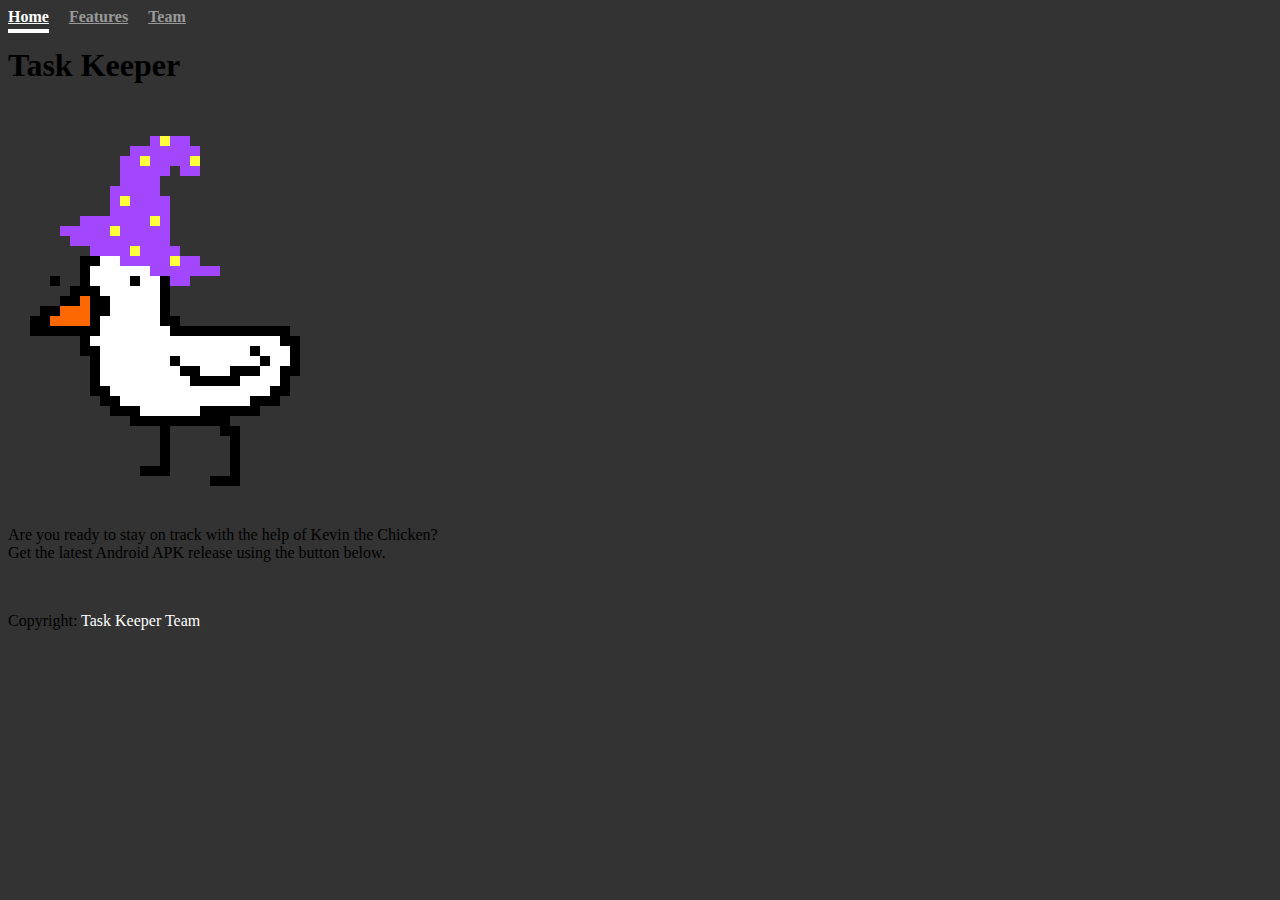
<file: index.html>
<!doctype html>
<html lang="en" class="h-100">
<head>
    <meta charset="utf-8">
    <meta name="viewport" content="width=device-width, initial-scale=1">
    <meta name="description" content="The Task-Keeper App Website">
    <title>Task Keeper</title>

    <!-- Bootstrap core CSS -->
    <link rel="stylesheet" href="https://stackpath.bootstrapcdn.com/bootstrap/4.5.0/css/bootstrap.min.css" integrity="sha384-9aIt2nRpC12Uk9gS9baDl411NQApFmC26EwAOH8WgZl5MYYxFfc+NcPb1dKGj7Sk" crossorigin="anonymous">

    <!-- Website Favicon -->
    <link rel = "shortcut icon" type = "image/png" href = "/Website/Images/TKLogo.png">

    <style>
      .bd-placeholder-img {
        font-size: 1.125rem;
        text-anchor: middle;
        -webkit-user-select: none;
        -moz-user-select: none;
        user-select: none;
      }

      @media (min-width: 768px) {
        .bd-placeholder-img-lg {
          font-size: 3.5rem;
        }
      }
    </style>

    <!-- Custom styles for this template -->
    <link href="Website/StyleSheet/stylesheet.css" rel="stylesheet">
</head>

<body class="d-flex h-100 text-center text-white bg-dark">
    <div class="cover-container d-flex w-100 h-100 p-3 mx-auto flex-column">
    <header class="mb-auto">
        <div>
        <nav class="nav nav-masthead justify-content-center float-md-end">
            <a class="nav-link active" aria-current="page" href="index.html">Home</a>
            <a class="nav-link" href="Website/Pages/features.html">Features</a>
            <a class="nav-link" href="Website/Pages/roles.html">Team</a>
        </nav>
        </div>
    </header>

    <main class="container-fluid text-center">
      <h1 class = "display-4 text-center">Task Keeper</h1>
      <img src = "Website/Images/KevinAwake.gif">
        <p>Are you ready to stay on track with the help of Kevin the Chicken?<br>Get the latest Android APK release using the button below.</p>
        <a href="https://github.com/Hannah-Ashna/Task-Keeper/releases/tag/v2.0-release" target="_blank" class="btn btn-lg btn-secondary fw-bold border-white bg-white">Download</a>
    </main>

    <footer class="mt-auto text-white-50">
        <p>Copyright: <a class = "copyright" href="https://github.com/Hannah-Ashna/Task-Keeper">Task Keeper Team</a></p>
    </footer>
    </div>

    <!-- Optional JavaScript -->
    <!-- jQuery first, then Popper.js, then Bootstrap JS -->
    <script src="https://code.jquery.com/jquery-3.5.1.slim.min.js" integrity="sha384-DfXdz2htPH0lsSSs5nCTpuj/zy4C+OGpamoFVy38MVBnE+IbbVYUew+OrCXaRkfj" crossorigin="anonymous"></script>
    <script src="https://cdn.jsdelivr.net/npm/popper.js@1.16.0/dist/umd/popper.min.js" integrity="sha384-Q6E9RHvbIyZFJoft+2mJbHaEWldlvI9IOYy5n3zV9zzTtmI3UksdQRVvoxMfooAo" crossorigin="anonymous"></script>
    <script src="https://stackpath.bootstrapcdn.com/bootstrap/4.5.0/js/bootstrap.min.js" integrity="sha384-OgVRvuATP1z7JjHLkuOU7Xw704+h835Lr+6QL9UvYjZE3Ipu6Tp75j7Bh/kR0JKI" crossorigin="anonymous"></script>
    
</body>
</html>
</file>
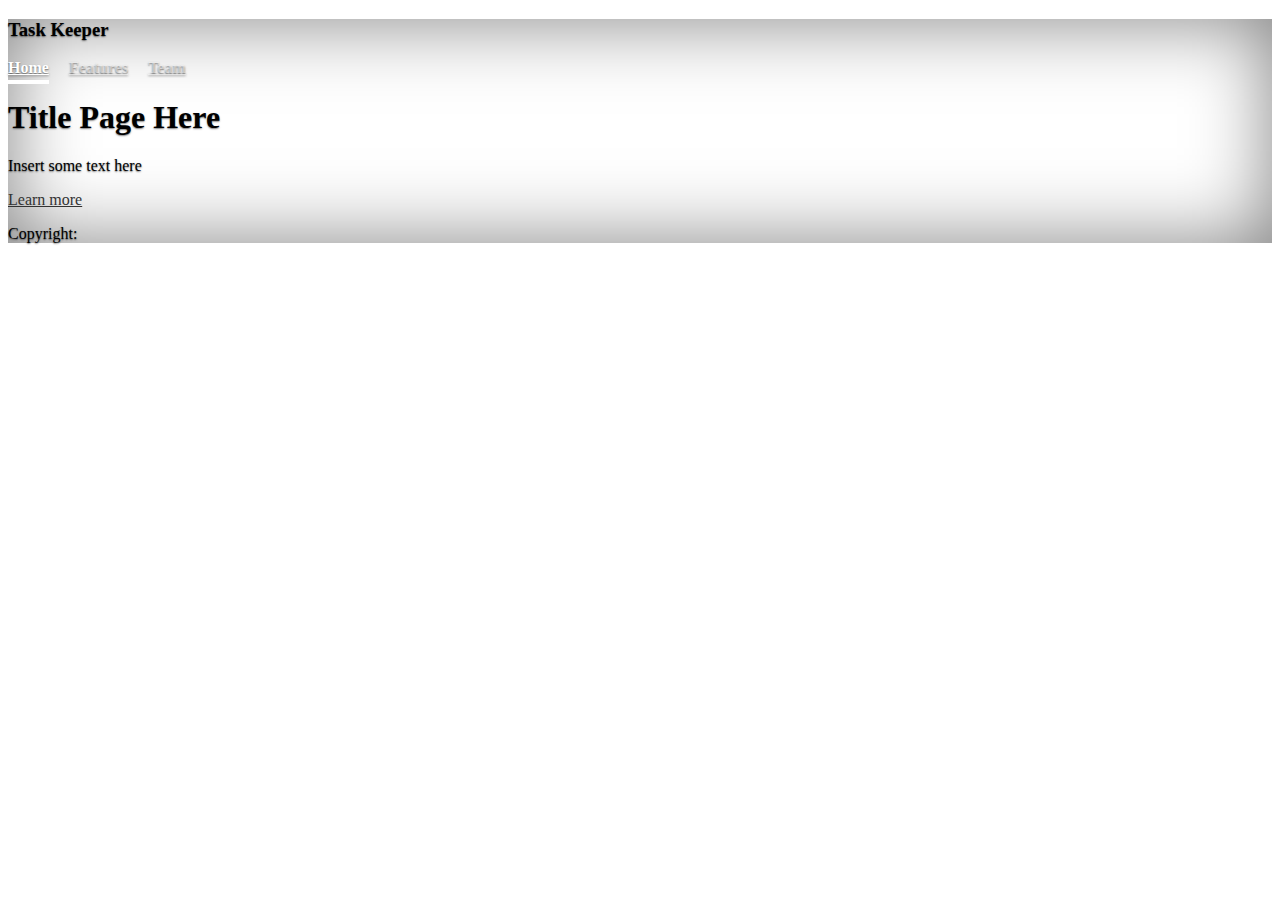
<file: Website/index.html>
<!doctype html>
<html lang="en" class="h-100">
<head>
    <meta charset="utf-8">
    <meta name="viewport" content="width=device-width, initial-scale=1">
    <meta name="description" content="">
    <meta name="author" content="Mark Otto, Jacob Thornton, and Bootstrap contributors">
    <meta name="generator" content="Hugo 0.79.0">
    <title>Task Keeper</title>

    <link rel="canonical" href="https://getbootstrap.com/docs/5.0/examples/cover/">

    <!-- Bootstrap core CSS -->
    <link rel="stylesheet" href="https://stackpath.bootstrapcdn.com/bootstrap/4.5.0/css/bootstrap.min.css" integrity="sha384-9aIt2nRpC12Uk9gS9baDl411NQApFmC26EwAOH8WgZl5MYYxFfc+NcPb1dKGj7Sk" crossorigin="anonymous">


    <style>
      .bd-placeholder-img {
        font-size: 1.125rem;
        text-anchor: middle;
        -webkit-user-select: none;
        -moz-user-select: none;
        user-select: none;
      }

      @media (min-width: 768px) {
        .bd-placeholder-img-lg {
          font-size: 3.5rem;
        }
      }
    </style>

    <!-- Custom styles for this template -->
    <link href="stylesheet.css" rel="stylesheet">
</head>

<body class="d-flex h-100 text-center text-white bg-dark">
    <div class="cover-container d-flex w-100 h-100 p-3 mx-auto flex-column">
    <header class="mb-auto">
        <div>
        <h3 class="float-md-start mb-0">Task Keeper</h3>
        <nav class="nav nav-masthead justify-content-center float-md-end">
            <a class="nav-link active" aria-current="page" href="index.html">Home</a>
            <a class="nav-link" href="features.html">Features</a>
            <a class="nav-link" href="roles.html">Team</a>
        </nav>
        </div>
    </header>

    <main class="px-3">
        <h1>Title Page Here</h1>
        <p class="lead">Insert some text here</p>
        <p class="lead">
        <a href="#" class="btn btn-lg btn-secondary fw-bold border-white bg-white">Learn more</a>
        </p>
    </main>

    <footer class="mt-auto text-white-50">
        <p>Copyright: </p>
    </footer>
    </div>

    <!-- Optional JavaScript -->
    <!-- jQuery first, then Popper.js, then Bootstrap JS -->
    <script src="https://code.jquery.com/jquery-3.5.1.slim.min.js" integrity="sha384-DfXdz2htPH0lsSSs5nCTpuj/zy4C+OGpamoFVy38MVBnE+IbbVYUew+OrCXaRkfj" crossorigin="anonymous"></script>
    <script src="https://cdn.jsdelivr.net/npm/popper.js@1.16.0/dist/umd/popper.min.js" integrity="sha384-Q6E9RHvbIyZFJoft+2mJbHaEWldlvI9IOYy5n3zV9zzTtmI3UksdQRVvoxMfooAo" crossorigin="anonymous"></script>
    <script src="https://stackpath.bootstrapcdn.com/bootstrap/4.5.0/js/bootstrap.min.js" integrity="sha384-OgVRvuATP1z7JjHLkuOU7Xw704+h835Lr+6QL9UvYjZE3Ipu6Tp75j7Bh/kR0JKI" crossorigin="anonymous"></script>
    
</body>
</html>
</file>
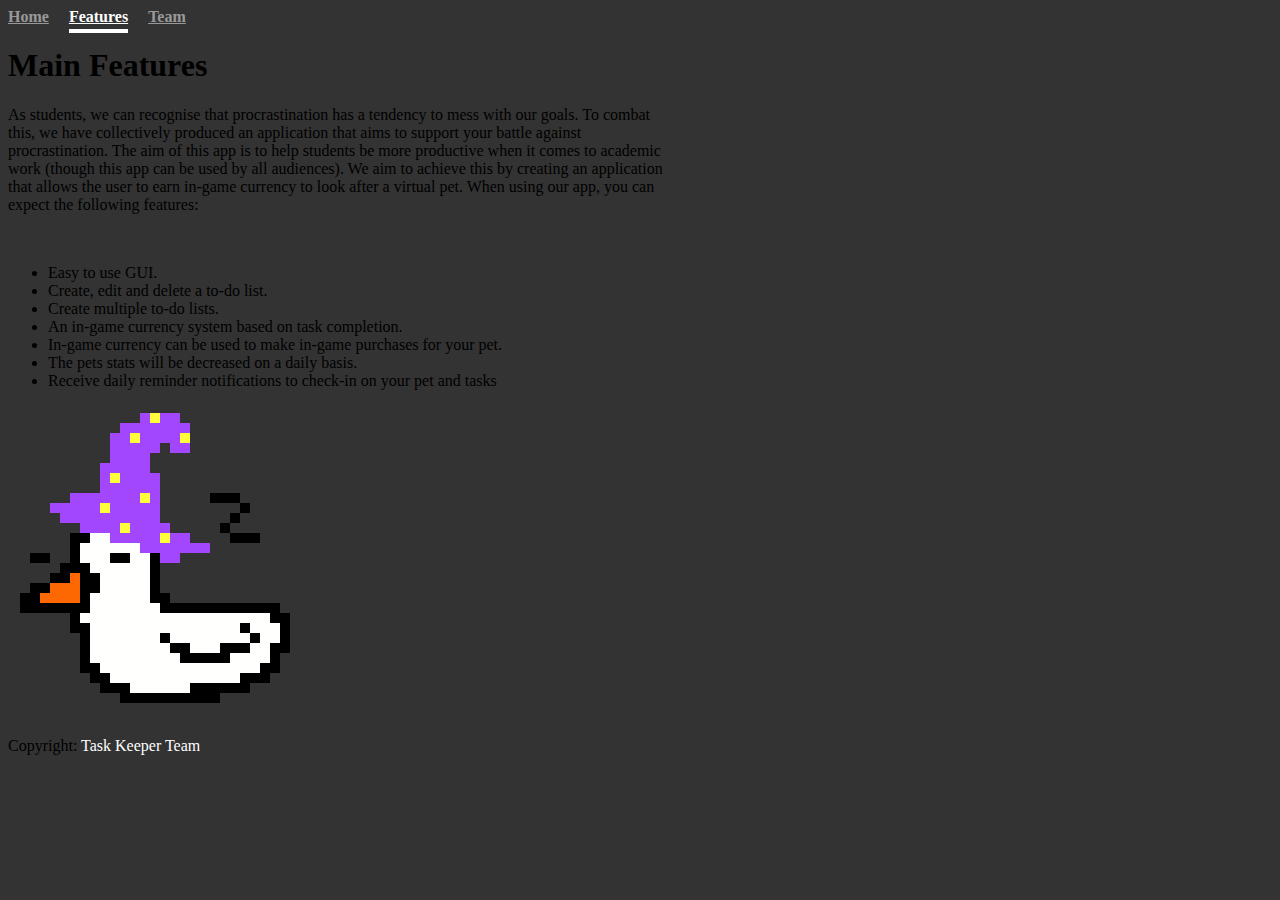
<file: Website/Pages/features.html>
<!doctype html>
<html lang="en" class="h-100">
<head>
    <meta charset="utf-8">
    <meta name="viewport" content="width=device-width, initial-scale=1">
    <meta name="description" content="The Task-Keeper App Website">
    <title>Task Keeper</title>

    <!-- Bootstrap core CSS -->
    <link rel="stylesheet" href="https://stackpath.bootstrapcdn.com/bootstrap/4.5.0/css/bootstrap.min.css" integrity="sha384-9aIt2nRpC12Uk9gS9baDl411NQApFmC26EwAOH8WgZl5MYYxFfc+NcPb1dKGj7Sk" crossorigin="anonymous">
    
    <!-- Website Favicon -->
    <link rel = "shortcut icon" type = "image/png" href = "../Images/TKLogo.png">
    
    <style>
      .bd-placeholder-img {
        font-size: 1.125rem;
        text-anchor: middle;
        -webkit-user-select: none;
        -moz-user-select: none;
        user-select: none;
      }

      @media (min-width: 768px) {
        .bd-placeholder-img-lg {
          font-size: 3.5rem;
        }
      }
    </style>
    <link href="../StyleSheet/stylesheet.css" rel="stylesheet">
</head>

<body class="d-flex h-100 text-center text-white bg-dark">

  <div class="cover-container d-flex w-100 h-100 p-3 mx-auto flex-column">
    <header class="mb-auto">
        <div>
        <nav class="nav nav-masthead justify-content-center float-md-end">
            <a class="nav-link" href="../../index.html">Home</a>
            <a class="nav-link active" aria-current="page" href="features.index">Features</a>
            <a class="nav-link" href="roles.html">Team</a>
        </nav>
        </div>
    </header>

    <main>
      <div class="container-fluid text-left">
        <div class = "row">
          <div class = "col-md">
            <h1 class = "display-4 text-center">Main Features</h1>
            <p>As students, we can recognise that procrastination has a tendency to mess with our goals. To combat this, we have collectively produced
            an application that aims to support your battle against procrastination. The aim of this app is to help students be more productive when it comes to
            academic work (though this app can be used by all audiences). We aim to achieve this by creating an application that allows the user to earn in-game currency to look after a virtual pet.
            When using our app, you can expect the following features:</p>
          </div>
        </div>
        <div class = "row">
          <div class = "col-md-6">
              <br>
              <ul>
                <li>Easy to use GUI.</li>
                <li>Create, edit and delete a to-do list.</li>
                <li>Create multiple to-do lists.</li>
                <li>An in-game currency system based on task completion.</li>
                <li>In-game currency can be used to make in-game purchases for your pet.</li>
                <li>The pets stats will be decreased on a daily basis.</li>
                <li>Receive daily reminder notifications to check-in on your pet and tasks</li>
              </ul>	
          </div>
          <div class = "col-md-6">
            <img src = "../Images/KevinSleep.gif">
          </div>
        </div>
      </div>
    </main>

    <footer class="mt-auto text-white-50">
      <p>Copyright: <a class = "copyright" href = "https://github.com/Hannah-Ashna/Task-Keeper">Task Keeper Team</a></p>
    </footer>
  </div>
</body>
</file>
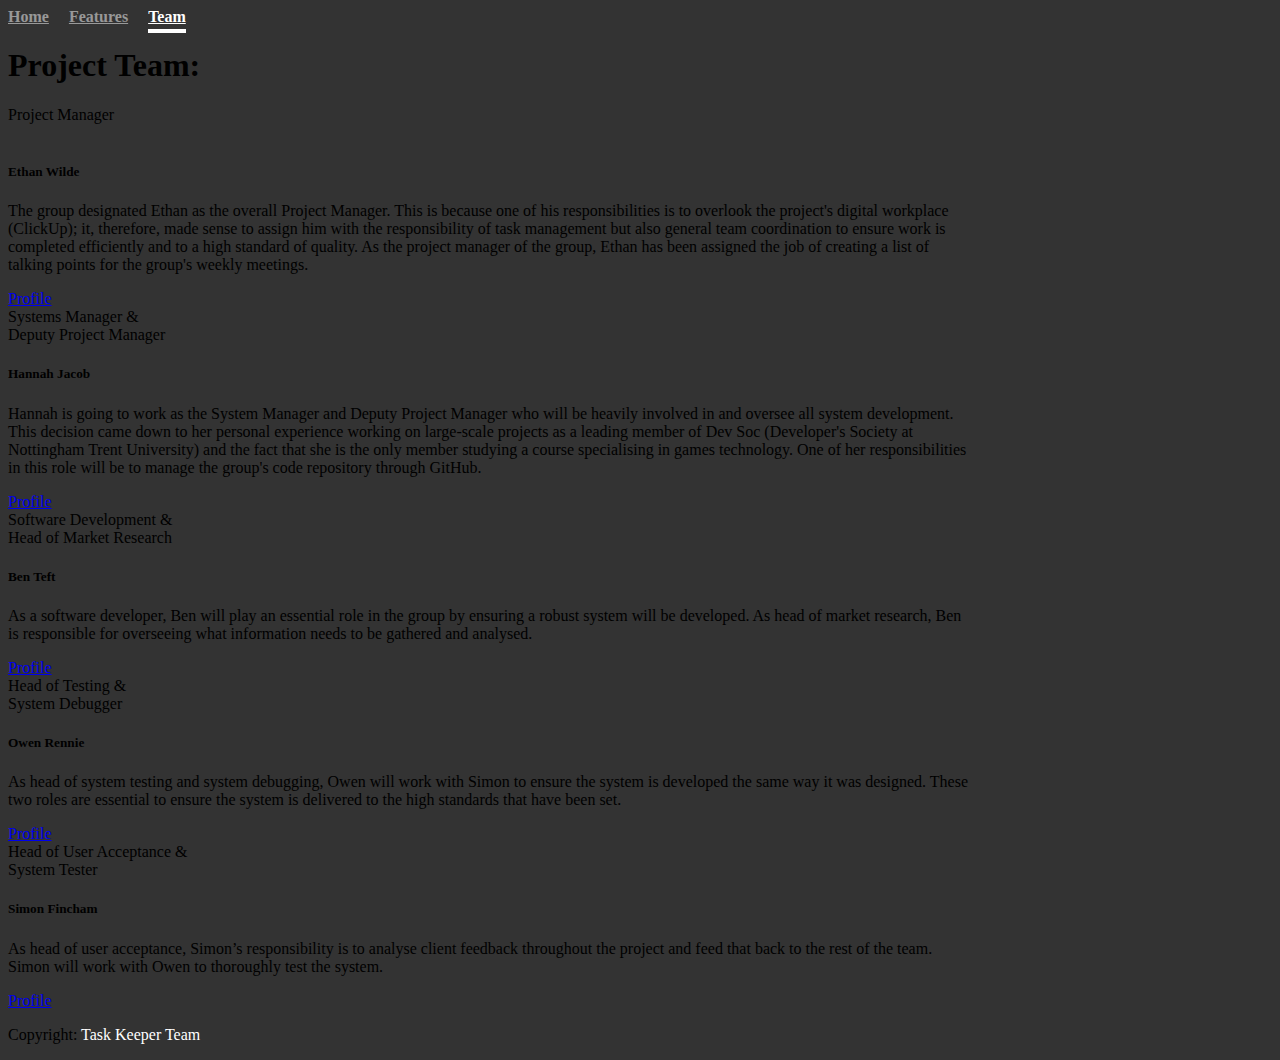
<file: Website/Pages/roles.html>
<!doctype html>
<html lang="en" class="h-100">
<head>

    <meta charset="utf-8">
    <meta name="viewport" content="width=device-width, initial-scale=1">
    <meta name="description" content="The Task-Keeper App Website">
    <title>Task Keeper</title>

    <!-- Bootstrap core CSS -->
    <link rel="stylesheet" href="https://stackpath.bootstrapcdn.com/bootstrap/4.5.0/css/bootstrap.min.css" integrity="sha384-9aIt2nRpC12Uk9gS9baDl411NQApFmC26EwAOH8WgZl5MYYxFfc+NcPb1dKGj7Sk" crossorigin="anonymous">
    
    <!-- Website Favicon -->
    <link rel = "shortcut icon" type = "image/png" href = "../Images/TKLogo.png">

    <style>
      .bd-placeholder-img {
        font-size: 1.125rem;
        text-anchor: middle;
        -webkit-user-select: none;
        -moz-user-select: none;
        user-select: none;
      }

      @media (min-width: 768px) {
        .bd-placeholder-img-lg {
          font-size: 3.5rem;
        }
      }
    </style>
    <link href="../StyleSheet/stylesheet.css" rel="stylesheet">
</head>

<body class="d-flex h-100 text-center text-white bg-dark">

  <div class="cover-container-roles d-flex w-100 h-100 p-3 mx-auto flex-column">
    <header class="mb-auto">
        <div>
        <nav class="nav nav-masthead justify-content-center float-md-end">
            <a class="nav-link" href="../../index.html">Home</a>
            <a class="nav-link" href="features.html">Features</a>
            <a class="nav-link active" aria-current="page" href="roles.html">Team</a>
        </nav>
        </div>
    </header>

    <main>
      <div class="container-fluid pt-4">
        <h1 class = "display-4 text-center">Project Team:</h1>
        <div class="row my-3">
          <div class="col-sm-6 my-3">
            <div class="card">
              <div class="card-header">Project Manager<br><br></div>
              <div class="card-body">
                <h5 class="card-title">Ethan Wilde</h5>
                <p class="card-text">The group designated Ethan as the overall Project Manager. 
                  This is because one of his responsibilities is to overlook the project's digital workplace (ClickUp); 
                  it, therefore, made sense to assign him with the responsibility of task management but also general team coordination to 
                  ensure work is completed efficiently and to a high standard of quality. 
                  As the project manager of the group, Ethan has been assigned the job of creating
                  a list of talking points for the group's weekly meetings.</p>
                <a href="https://github.com/Akierion" class="btn btn-dark">Profile</a>
              </div>
            </div>
          </div>
          <div class="col-sm-6 my-3">
            <div class="card">
              <div class="card-header">Systems Manager &<br>Deputy Project Manager</div>
              <div class="card-body">
                <h5 class="card-title">Hannah Jacob</h5>
                <p class="card-text">Hannah is going to work as the System Manager
                  and Deputy Project Manager who will be heavily involved in and
                  oversee all system development. This decision came down to her personal experience working on large-scale
                  projects as a leading member of Dev Soc (Developer's Society at Nottingham Trent University)
                  and the fact that she is the only member studying a course specialising in games technology.
                  One of her responsibilities in this role will be to manage the group's code repository through GitHub.</p>
                <a href="https://github.com/Hannah-Ashna" class="btn btn-dark">Profile</a>
              </div>
            </div>
          </div>
        </div>
        <div class = "row my-3">
          <div class="col-sm-6 my-3">
            <div class="card">
              <div class="card-header">Software Development &<br>Head of Market Research</div>
              <div class="card-body">
                <h5 class="card-title">Ben Teft</h5>
                <p class="card-text">As a software developer, Ben will play an essential role in the group by ensuring a robust system will be developed.
                  As head of market research, Ben is responsible for overseeing what information needs to be gathered and analysed.</p>
                <a href="https://github.com/Ben-Teft" class="btn btn-dark">Profile</a>
              </div>
            </div>
          </div>
          <div class="col-sm-6 my-3">
            <div class="card">
              <div class="card-header">Head of Testing &<br>System Debugger</div>
              <div class="card-body">
                <h5 class="card-title">Owen Rennie</h5>
                <p class="card-text">As head of system testing and system debugging, Owen will work with Simon to ensure the system is developed the same way it was designed.
                  These two roles are essential to ensure the system is delivered to the high standards that have been set.</p>
                <a href="https://github.com/owenrennie99" class="btn btn-dark">Profile</a>
              </div>
            </div>
          </div>
        </div>
        <div class = "row my-3">
          <div class="col-sm-6 my-3 mx-auto">
            <div class="card">
              <div class="card-header">Head of User Acceptance &<br>System Tester</div>
              <div class="card-body">
                <h5 class="card-title">Simon Fincham</h5>
                <p class="card-text">As head of user acceptance, Simon’s responsibility is to analyse client feedback
                  throughout the project and feed that back to the rest of the team. Simon will work with Owen to thoroughly test the system.</p>
                <a href="https://github.com/simonfincham21" class="btn btn-dark">Profile</a>
              </div>
            </div>
          </div>
        </div>
      </div>
    </main>

    <footer class="mt-auto text-white-50">
      <p>Copyright: <a class = "copyright" href = "https://github.com/Hannah-Ashna/Task-Keeper">Task Keeper Team</a></p>
    </footer>
  </div>
</body>
</file>
<file: Website/StyleSheet/stylesheet.css>
/*
 * Globals
 */


/* Custom default button */
.btn-secondary,
.btn-secondary:hover,
.btn-secondary:focus {
  color: #333;
  text-shadow: none; /* Prevent inheritance from `body` */
}


/*
 * Base structure
 */

body {
  background-color: #333;
}

.cover-container {
  max-width: 42em;
}

.cover-container-roles {
  max-width: 60em;
}

/*
 * Header
 */

.nav-masthead .nav-link {
  padding: .25rem 0;
  font-weight: 700;
  color: rgba(255, 255, 255, .5);
  background-color: transparent;
  border-bottom: .25rem solid transparent;
}

.nav-masthead .nav-link:hover,
.nav-masthead .nav-link:focus {
  border-bottom-color: rgba(255, 255, 255, .25);
}

.nav-masthead .nav-link + .nav-link {
  margin-left: 1rem;
}

.nav-masthead .active {
  color: #fff;
  border-bottom-color: #fff;
}

.lead{
	text-align:left;
}

.copyright{
  text-decoration: none;
  color: white;
}

.copyright:hover{
  text-decoration: none;
  color:turquoise;
}

.card{
  color: black;
}
</file>
<file: Website/stylesheet.css>
/*
 * Globals
 */


/* Custom default button */
.btn-secondary,
.btn-secondary:hover,
.btn-secondary:focus {
  color: #333;
  text-shadow: none; /* Prevent inheritance from `body` */
}


/*
 * Base structure
 */

body {
  text-shadow: 0 .05rem .1rem rgba(0, 0, 0, .5);
  box-shadow: inset 0 0 5rem rgba(0, 0, 0, .5);
}

.cover-container {
  max-width: 42em;
}


/*
 * Header
 */

.nav-masthead .nav-link {
  padding: .25rem 0;
  font-weight: 700;
  color: rgba(255, 255, 255, .5);
  background-color: transparent;
  border-bottom: .25rem solid transparent;
}

.nav-masthead .nav-link:hover,
.nav-masthead .nav-link:focus {
  border-bottom-color: rgba(255, 255, 255, .25);
}

.nav-masthead .nav-link + .nav-link {
  margin-left: 1rem;
}

.nav-masthead .active {
  color: #fff;
  border-bottom-color: #fff;
}

.lead{
	text-align:left;
}
</file>
